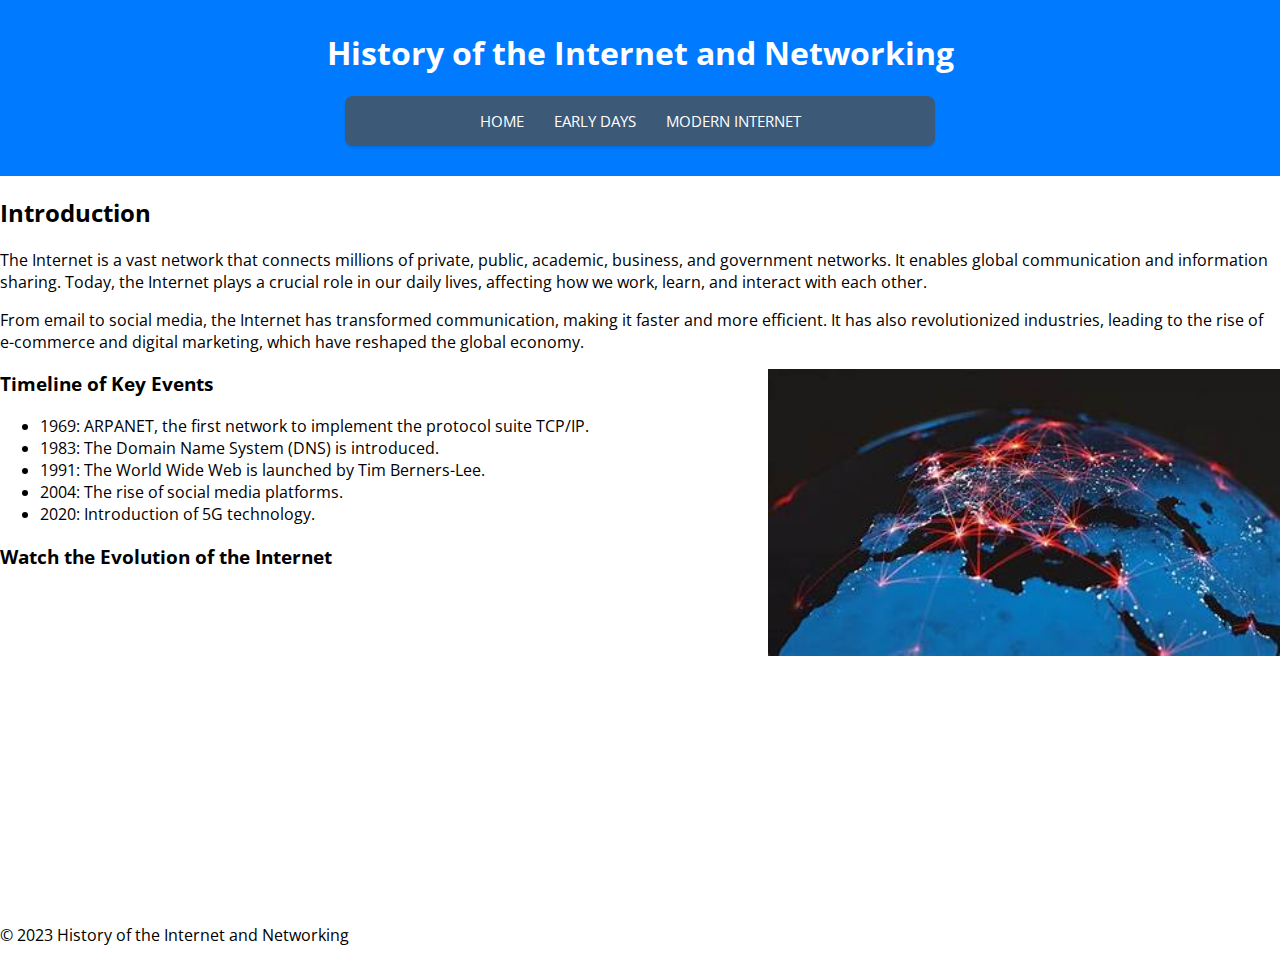
<file: internet and networking/index.html>
<!DOCTYPE html>
<html lang="en">
<head>
    <meta charset="UTF-8">
    <meta name="viewport" content="width=device-width, initial-scale=1.0">
    <link rel="stylesheet" href="css/styles.css">
    <title>History of the Internet and Networking</title>
</head>
<body>
    <header>
        <h1>History of the Internet and Networking</h1>
        <nav>
            <ul>
                <li><a href="index.html" class="start-home">Home</a></li>
                <li><a href="early-days.html">Early Days</a></li>
                <li><a href="modern-internet.html">Modern Internet</a></li>
            </ul>
        </nav>
    </header>
    <main>
        <section>
            <h2>Introduction</h2>
            <p>The Internet is a vast network that connects millions of private, public, academic, business, and government networks. It enables global communication and information sharing. Today, the Internet plays a crucial role in our daily lives, affecting how we work, learn, and interact with each other.</p>
            <p>From email to social media, the Internet has transformed communication, making it faster and more efficient. It has also revolutionized industries, leading to the rise of e-commerce and digital marketing, which have reshaped the global economy.</p>
            <img src="path/home-image.jpg" alt="History of the Internet" style="float:right; width:40%; height:auto; margin-left:20px;">
            <h3>Timeline of Key Events</h3>
            <ul>
                <li>1969: ARPANET, the first network to implement the protocol suite TCP/IP.</li>
                <li>1983: The Domain Name System (DNS) is introduced.</li>
                <li>1991: The World Wide Web is launched by Tim Berners-Lee.</li>
                <li>2004: The rise of social media platforms.</li>
                <li>2020: Introduction of 5G technology.</li>
            </ul>
            <h3>Watch the Evolution of the Internet</h3>
            <iframe width="560" height="315" src="https://www.youtube.com/embed/h8K49dD52WA" frameborder="0" allow="accelerometer; autoplay; clipboard-write; encrypted-media; gyroscope; picture-in-picture" allowfullscreen></iframe>
        </section>
    </main>
    <footer>
        <p>&copy; 2023 History of the Internet and Networking</p>
    </footer>
    <script src="js/script.js"></script>
</body>
</html>
</file>
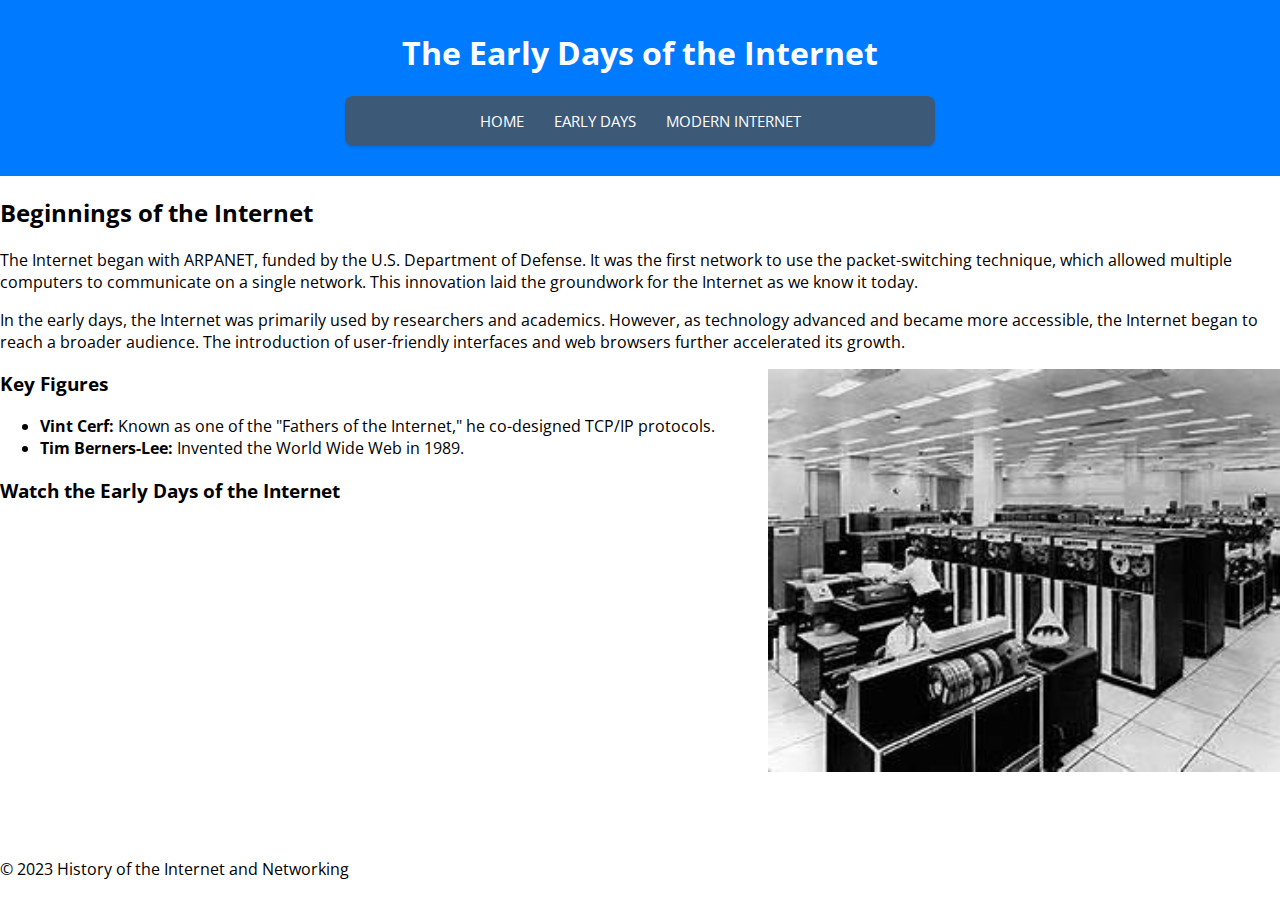
<file: internet and networking/early-days.html>
<!DOCTYPE html>
<html lang="en">
<head>
    <meta charset="UTF-8">
    <meta name="viewport" content="width=device-width, initial-scale=1.0">
    <link rel="stylesheet" href="css/styles.css">
    <title>The Early Days</title>
</head>
<body>
    <header>
        <h1>The Early Days of the Internet</h1>
        <nav>
            <ul>
                <li><a href="index.html" class="start-home">Home</a></li>
                <li><a href="early-days.html">Early Days</a></li>
                <li><a href="modern-internet.html">Modern Internet</a></li>
            </ul>
        </nav>
    </header>
    <main>
        <section>
            <h2>Beginnings of the Internet</h2>
            <p>The Internet began with ARPANET, funded by the U.S. Department of Defense. It was the first network to use the packet-switching technique, which allowed multiple computers to communicate on a single network. This innovation laid the groundwork for the Internet as we know it today.</p>
            <p>In the early days, the Internet was primarily used by researchers and academics. However, as technology advanced and became more accessible, the Internet began to reach a broader audience. The introduction of user-friendly interfaces and web browsers further accelerated its growth.</p>
            <img src="path/early-days-image.jpg" alt="Early Days of the Internet" style="float:right; width:40%; height:auto; margin-left:20px;">
            <h3>Key Figures</h3>
            <ul>
                <li><strong>Vint Cerf:</strong> Known as one of the "Fathers of the Internet," he co-designed TCP/IP protocols.</li>
                <li><strong>Tim Berners-Lee:</strong> Invented the World Wide Web in 1989.</li>
            </ul>
            <h3>Watch the Early Days of the Internet</h3>
            <iframe width="560" height="315" src="https://www.youtube.com/embed/jzEpy7ybCZs" frameborder="0" allow="accelerometer; autoplay; clipboard-write; encrypted-media; gyroscope; picture-in-picture" allowfullscreen></iframe>
        </section>
    </main>
    <footer>
        <p>&copy; 2023 History of the Internet and Networking</p>
    </footer>
    <script src="js/script.js"></script>
</body>
</html>
</file>
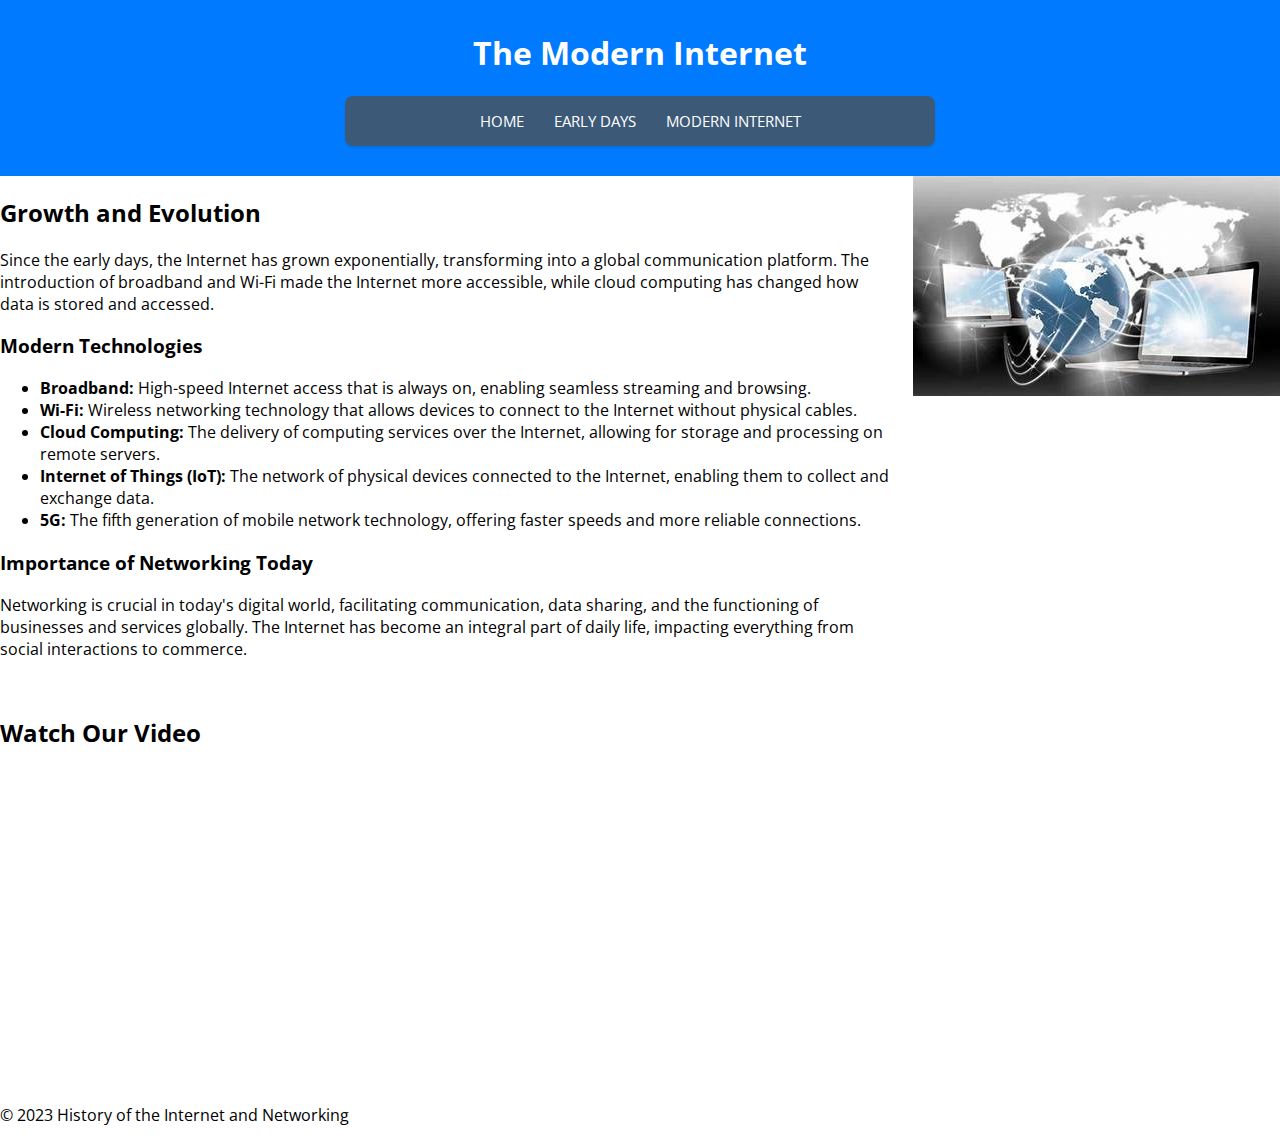
<file: internet and networking/modern-internet.html>
<!DOCTYPE html>
<html lang="en">
<head>
    <meta charset="UTF-8">
    <meta name="viewport" content="width=device-width, initial-scale=1.0">
    <link rel="stylesheet" href="css/styles.css">
    <title>The Modern Internet</title>
</head>
<body>
    <header>
        <h1>The Modern Internet</h1>
        <nav>
            <ul>
                <li><a href="index.html" class="start-home">Home</a></li>
                <li><a href="early-days.html">Early Days</a></li>
                <li><a href="modern-internet.html">Modern Internet</a></li>
            </ul>
        </nav>
    </header>
    <main>
        <section style="display: flex; justify-content: space-between; align-items: flex-start;">
            <div style="flex: 1; margin-right: 20px;">
                <h2>Growth and Evolution</h2>
                <p>Since the early days, the Internet has grown exponentially, transforming into a global communication platform. The introduction of broadband and Wi-Fi made the Internet more accessible, while cloud computing has changed how data is stored and accessed.</p>
                <h3>Modern Technologies</h3>
                <ul>
                    <li><strong>Broadband:</strong> High-speed Internet access that is always on, enabling seamless streaming and browsing.</li>
                    <li><strong>Wi-Fi:</strong> Wireless networking technology that allows devices to connect to the Internet without physical cables.</li>
                    <li><strong>Cloud Computing:</strong> The delivery of computing services over the Internet, allowing for storage and processing on remote servers.</li>
                    <li><strong>Internet of Things (IoT):</strong> The network of physical devices connected to the Internet, enabling them to collect and exchange data.</li>
                    <li><strong>5G:</strong> The fifth generation of mobile network technology, offering faster speeds and more reliable connections.</li>
                </ul>
                <h3>Importance of Networking Today</h3>
                <p>Networking is crucial in today's digital world, facilitating communication, data sharing, and the functioning of businesses and services globally. The Internet has become an integral part of daily life, impacting everything from social interactions to commerce.</p>
            </div>
            <div style="flex: 0 0 auto;">
                <img src="path/modern-internet-image.jpg" alt="Description of image" style="max-width: 100%; height: auto;">
            </div>
        </section>
        
        <section style="margin-top: 40px;">
            <h2>Watch Our Video</h2>
            <iframe width="560" height="315" src="https://www.youtube.com/embed/p5mASvEvDZc" frameborder="0" allow="accelerometer; autoplay; clipboard-write; encrypted-media; gyroscope; picture-in-picture" allowfullscreen></iframe>
        </section>
    </main>
    <footer>
        <p>&copy; 2023 History of the Internet and Networking</p>
    </footer>
    <script src="js/script.js"></script> <!-- Link to your JavaScript file -->
</body>
</html>
</file>
<file: internet and networking/css/styles.css>
@import url('https://fonts.googleapis.com/css?family=Open+Sans&display=swap');

body {
    font-family: 'Open Sans', sans-serif;
    background: #ffffff;
    margin: 0;
    padding: 0;
}

header {
    background: #007BFF;
    color: white;
    padding: 10px 0;
    text-align: center;
}

nav {
    position: relative;
    margin: 20px auto; /* Center the nav */
    width: 590px;
    height: 50px;
    background: #3c5a78;
    border-radius: 8px;
    box-shadow: 0 2px 3px 0 rgba(0, 0, 0, 0.1);
}

nav ul {
    list-style: none;
    padding: 0;
    margin: 0;
    display: flex;
    justify-content: center; /* Center the list items */
}

nav ul li {
    margin: 0 15px;
}

nav a {
    font-size: 15px;
    text-transform: uppercase;
    color: white;
    text-decoration: none;
    line-height: 50px;
    position: relative;
    z-index: 1;
    display: inline-block;
    text-align: center;
}
</file>
